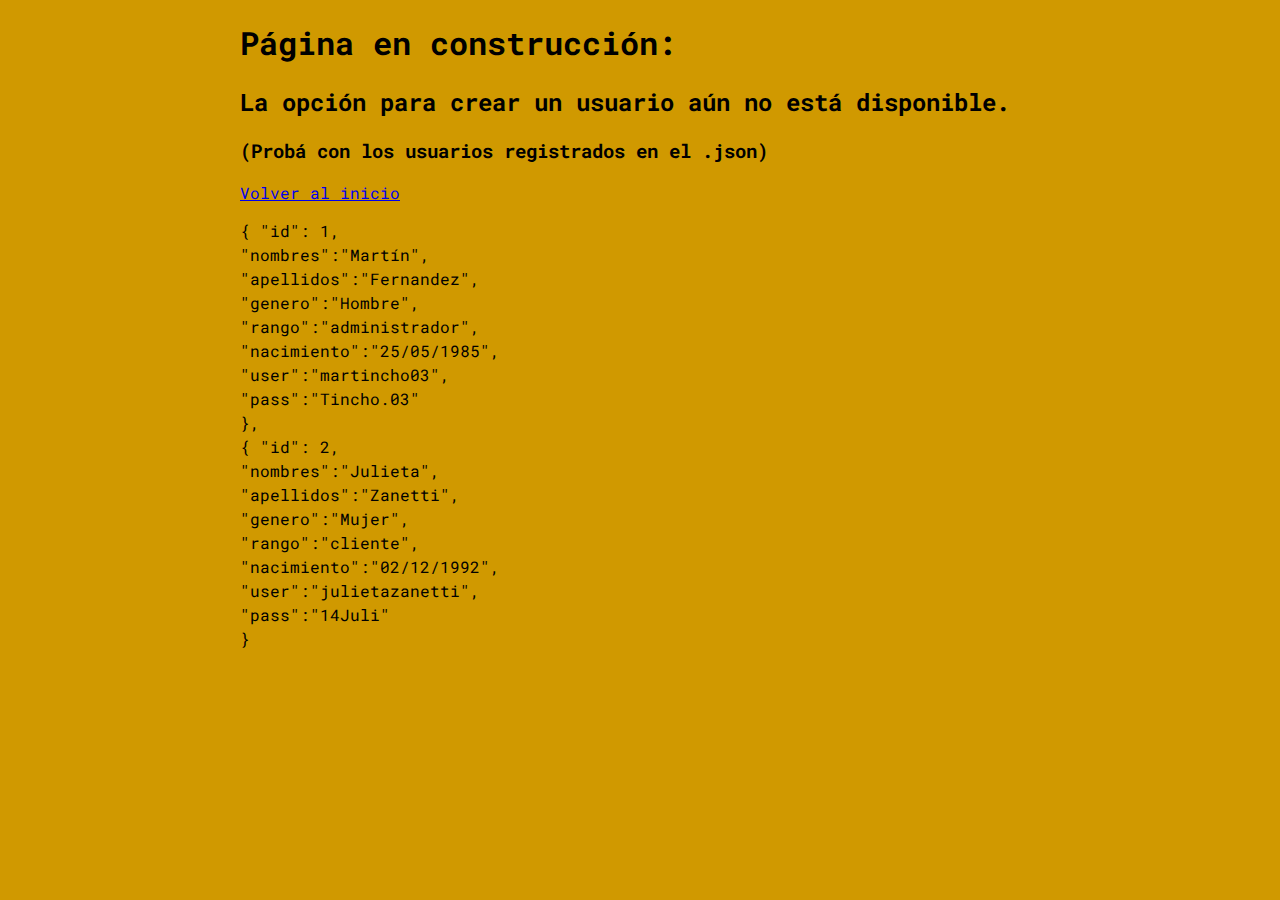
<file: signin.html>
<!DOCTYPE html>
<html lang="en">
<head>
    <meta charset="UTF-8">
    <meta http-equiv="X-UA-Compatible" content="IE=edge">
    <meta name="viewport" content="width=device-width, initial-scale=1.0">
    <link rel="stylesheet" href="./assets/css/main.css">
    <title>Document</title>
</head>
<body>
    <div class="signin">
        <h1>Página en construcción:</h1>
        <h2>La opción para crear un usuario aún no está disponible.</h2>
        <h3>(Probá con los usuarios registrados en el .json)</h3>
        <a href="./index.html">Volver al inicio</a>
        <p>
            {
                "id": 1, <br>
                "nombres":"Martín", <br>
                "apellidos":"Fernandez", <br>
                "genero":"Hombre", <br>
                "rango":"administrador", <br>
                "nacimiento":"25/05/1985", <br>
                "user":"martincho03", <br>
                "pass":"Tincho.03" <br>
                }, <br>
                {
                "id": 2, <br>
                "nombres":"Julieta", <br>
                "apellidos":"Zanetti", <br>
                "genero":"Mujer", <br>
                "rango":"cliente", <br>
                "nacimiento":"02/12/1992", <br>
                "user":"julietazanetti", <br>
                "pass":"14Juli"<br>
                }
        </p>
    </div>
</body>
</html>
</file>
<file: assets/css/main.css>
@import url("https://fonts.googleapis.com/css2?family=Chakra+Petch:ital,wght@0,300;0,500;1,300;1,500;1,700&family=Indie+Flower&family=Roboto+Mono:ital,wght@0,100;0,400;1,100;1,400&display=swap");
@import url("https://fonts.googleapis.com/css2?family=Chakra+Petch:ital,wght@0,300;0,500;1,300;1,500;1,700&family=Indie+Flower&family=Roboto+Mono:ital,wght@0,100;0,400;1,100;1,400&display=swap");
@import url("https://fonts.googleapis.com/css2?family=Chakra+Petch:ital,wght@0,300;0,500;1,300;1,500;1,700&family=Indie+Flower&family=Roboto+Mono:ital,wght@0,100;0,400;1,100;1,400&display=swap");
@import url("https://fonts.googleapis.com/css2?family=Chakra+Petch:ital,wght@0,300;0,500;1,300;1,500;1,700&family=Indie+Flower&family=Roboto+Mono:ital,wght@0,100;0,400;1,100;1,400&display=swap");
@import url("https://fonts.googleapis.com/css2?family=Chakra+Petch:ital,wght@0,300;0,500;1,300;1,500;1,700&family=Indie+Flower&family=Roboto+Mono:ital,wght@0,100;0,400;1,100;1,400&display=swap");
:root {
  --var-primary: #d09900;
  --var-secondary: #d099d0;
  --var-highlight: #feee00;
  --var-success: #1d8719;
  --var-success-dark: #0c5309;
  --var-success-light: #48d643;
  --var-danger: #c90000;
  --var-danger-dark: #610101;
  --var-danger-light: #f33b3b;
}

:root {
  --var-primary: #d09900;
  --var-secondary: #d099d0;
  --var-highlight: #feee00;
  --var-success: #1d8719;
  --var-success-dark: #0c5309;
  --var-success-light: #48d643;
  --var-danger: #c90000;
  --var-danger-dark: #610101;
  --var-danger-light: #f33b3b;
}

.loginHeader {
  display: -webkit-box;
  display: -ms-flexbox;
  display: flex;
  background-color: var(--var-highlight);
  max-width: 900px;
  margin-left: auto;
  margin-right: auto;
  -webkit-box-align: end;
      -ms-flex-align: end;
          align-items: flex-end;
  padding: 1em;
}

.loginHeader h1 {
  font-family: 'Chakra Petch', sans-serif;
  font-weight: 700;
  font-style: italic;
  font-size: 9.5em;
  line-height: 0.8em;
}

.loginHeader img {
  width: 380px;
  height: auto;
  margin-bottom: 0.5em;
}

.loginContainer {
  max-width: 500px;
  margin-left: auto;
  margin-right: auto;
  margin-top: 5em;
  background-color: var(--var-secondary);
  display: -webkit-box;
  display: -ms-flexbox;
  display: flex;
  -ms-flex-pack: distribute;
      justify-content: space-around;
  -webkit-box-orient: vertical;
  -webkit-box-direction: normal;
      -ms-flex-direction: column;
          flex-direction: column;
  padding: 1em;
  margin-bottom: 5em;
}

.loginContainer label {
  font-weight: 700;
  font-size: 1.2em;
  letter-spacing: 0.3em;
  margin-bottom: 0.8em;
}

.loginContainer input {
  font-size: 1.2em;
  border: none;
  font-family: 'Chakra Petch', sans-serif;
  letter-spacing: 0.1em;
  margin-bottom: 1em;
}

.loginContainer input:hover {
  background-color: gainsboro;
}

.loginContainer input:focus {
  outline: none;
  border: var(--var-primary) 1px solid;
  -webkit-box-shadow: -3px 5px var(--var-primary);
          box-shadow: -3px 5px var(--var-primary);
}

.loginContainer #errorMsj {
  display: none;
  margin-top: 0;
  text-align: justify;
  padding: 0.2em;
  color: var(--var-danger-dark);
  background-color: var(--var-danger-light);
  border: solid 1px var(--var-danger);
}

.loginContainer #errorMsj a {
  color: black;
}

.loginContainer .logBtn {
  -ms-flex-item-align: end;
      align-self: flex-end;
  padding: 0.5em;
  margin: 0;
  background-color: black;
  color: white;
}

.loginContainer .logBtn:hover {
  background-color: var(--var-highlight);
  color: black;
  font-weight: bold;
}

:root {
  --var-primary: #d09900;
  --var-secondary: #d099d0;
  --var-highlight: #feee00;
  --var-success: #1d8719;
  --var-success-dark: #0c5309;
  --var-success-light: #48d643;
  --var-danger: #c90000;
  --var-danger-dark: #610101;
  --var-danger-light: #f33b3b;
}

form {
  display: -webkit-box;
  display: -ms-flexbox;
  display: flex;
  -webkit-box-orient: vertical;
  -webkit-box-direction: normal;
      -ms-flex-flow: column;
          flex-flow: column;
  -webkit-box-pack: justify;
      -ms-flex-pack: justify;
          justify-content: space-between;
  padding: 1em;
  padding-bottom: 0;
  background-color: black;
}

form div {
  display: -webkit-box;
  display: -ms-flexbox;
  display: flex;
  -webkit-box-orient: vertical;
  -webkit-box-direction: normal;
      -ms-flex-direction: column;
          flex-direction: column;
  margin-bottom: 1em;
  width: 350px;
}

form div label {
  color: var(--var-primary);
  font-size: 1.5em;
  font-weight: 700;
  margin-bottom: 0.5em;
}

form div p {
  margin-top: 0;
  color: white;
  text-align: justify;
}

form div .formInput {
  font-size: 1.2em;
  border: none;
  font-family: 'Chakra Petch', sans-serif;
  letter-spacing: 0.1em;
}

form div .formInput:hover {
  background-color: gainsboro;
}

form div .formInput:focus {
  outline: none;
  border: var(--var-primary) 1px solid;
  -webkit-box-shadow: -3px 5px var(--var-primary);
          box-shadow: -3px 5px var(--var-primary);
}

form div .inputError {
  color: var(--var-danger-dark);
  background-color: var(--var-danger-light);
  border: solid 1px var(--var-danger);
}

form .errorMsj {
  margin-top: 0;
  text-align: justify;
  padding: 0.2em;
  width: 350px;
  color: var(--var-danger-dark);
  background-color: var(--var-danger-light);
  border: solid 1px var(--var-danger);
}

form .successMsj {
  margin-top: 0;
  text-align: justify;
  padding: 0.2em;
  width: 350px;
  color: var(--var-success-dark);
  background-color: var(--var-success-light);
  border: solid 1px var(--var-success);
}

form #errorMsjTitulo {
  display: none;
}

form #errorMsjPrecio {
  display: none;
}

form #errorMsjStock {
  display: none;
}

form #errorMsjImg {
  display: none;
}

form #errorMsjGeneral {
  display: none;
}

form #successMsjGeneral {
  display: none;
}

form #errorMsjNombreFab {
  display: none;
}

form #errorMsjOrigenFab {
  display: none;
}

form #errorMsjGeneralFab {
  display: none;
}

form #successMsjGeneralFab {
  display: none;
}

form .numeros {
  -webkit-box-orient: horizontal;
  -webkit-box-direction: normal;
      -ms-flex-direction: row;
          flex-direction: row;
  -webkit-box-align: baseline;
      -ms-flex-align: baseline;
          align-items: baseline;
}

form .numeros label {
  margin: 0 0.5em 0 0;
  white-space: nowrap;
}

form .numeros .formInput {
  width: 100%;
}

form #submit {
  display: -webkit-box;
  display: -ms-flexbox;
  display: flex;
  -webkit-box-align: end;
      -ms-flex-align: end;
          align-items: flex-end;
}

form #submit .formInput {
  width: 150px;
  height: 2em;
  background-color: var(--var-secondary);
  color: black;
  font-family: "Chakra Petch", sans-serif;
}

form #submit .formInput:hover {
  background-color: var(--var-highlight);
}

:root {
  --var-primary: #d09900;
  --var-secondary: #d099d0;
  --var-highlight: #feee00;
  --var-success: #1d8719;
  --var-success-dark: #0c5309;
  --var-success-light: #48d643;
  --var-danger: #c90000;
  --var-danger-dark: #610101;
  --var-danger-light: #f33b3b;
}

.navBar {
  position: -webkit-sticky;
  position: sticky;
  display: -webkit-box;
  display: -ms-flexbox;
  display: flex;
  background-color: var(--var-secondary);
  padding: 0.5em 0.8em;
}

.navBar .logo {
  display: -webkit-box;
  display: -ms-flexbox;
  display: flex;
  -webkit-box-align: center;
      -ms-flex-align: center;
          align-items: center;
  width: 125px;
  color: black;
  text-decoration: none;
}

.navBar .logo h1 {
  margin: 0;
  line-height: 0.8em;
}

.navBar .logo img {
  width: 45px;
  height: auto;
}

.navBar .links {
  width: 500px;
  margin-left: auto;
  margin-right: auto;
  list-style-type: none;
  display: -webkit-box;
  display: -ms-flexbox;
  display: flex;
  -webkit-box-pack: space-evenly;
      -ms-flex-pack: space-evenly;
          justify-content: space-evenly;
  padding: 0;
  cursor: pointer;
}

.navBar .links li {
  margin-left: 0.5em;
}

.navBar .links li a {
  color: black;
  text-decoration: none;
}

.navBar #user {
  margin: 0;
  display: -webkit-box;
  display: -ms-flexbox;
  display: flex;
  -webkit-box-align: center;
      -ms-flex-align: center;
          align-items: center;
}

.navBar #user #login {
  display: none;
  padding: 0.5em;
  background-color: black;
  text-decoration: none;
  color: white;
}

.navBar #user #signin {
  display: none;
  padding: 0.5em;
  background-color: var(--var-highlight);
  font-weight: bold;
  text-decoration: none;
  color: black;
  margin-left: 0.5em;
}

.navBar #user #cart {
  display: none;
  -webkit-box-align: center;
      -ms-flex-align: center;
          align-items: center;
  position: relative;
}

.navBar #user #cart i {
  font-size: 1em;
}

.navBar #user #cart p {
  margin-left: 0.2em;
}

.navBar #user #cart #list {
  width: 200px;
  display: -webkit-box;
  display: -ms-flexbox;
  display: flex;
  -webkit-box-orient: vertical;
  -webkit-box-direction: normal;
      -ms-flex-direction: column;
          flex-direction: column;
  position: absolute;
  top: 50px;
  left: -185px;
  font-size: 0.8em;
  background-color: black;
  padding: 0 0.3em 0.3em 0.3em;
}

.navBar #user #cart #list ul {
  list-style-type: none;
  padding: 0;
  margin: 0;
}

.navBar #user #cart #list ul li {
  width: 100%;
  background-color: white;
  margin-top: 0.3em;
  cursor: pointer;
}

.navBar #user #cart #list div {
  display: -webkit-box;
  display: -ms-flexbox;
  display: flex;
  -webkit-box-orient: horizontal;
  -webkit-box-direction: normal;
      -ms-flex-direction: row;
          flex-direction: row;
  width: 100%;
  -webkit-box-pack: end;
      -ms-flex-pack: end;
          justify-content: flex-end;
  height: 60px;
  margin-top: 0.3em;
  width: 100%;
  justify-content: flex-end;
  height: auto;
}

.navBar #user #cart #list div button {
  font-size: 1.4em;
  width: 150px;
  text-align: center;
  margin: 0;
  -ms-flex-negative: 0;
      flex-shrink: 0;
  border: none;
  cursor: pointer;
  font-size: 1.05em;
  width: auto;
  padding: 0.5em;
  font-weight: 700;
}

.navBar #user #cart #list div #finalizarCompra {
  color: var(--var-success-dark);
  background-color: var(--var-success-light);
  border: solid 1px var(--var-success);
}

.navBar #user #cart #list div #borrarCompra {
  color: var(--var-danger-dark);
  background-color: var(--var-danger-light);
  border: solid 1px var(--var-danger);
  margin-left: 0.3em;
}

.navBar #user #profile {
  display: none;
  -webkit-box-align: center;
      -ms-flex-align: center;
          align-items: center;
}

.navBar #user #profile p {
  margin: 0 0.5em;
}

.navBar #user #profile .img {
  height: 50px;
  width: 50px;
  background-color: gray;
  border-radius: 50%;
}

main {
  display: -webkit-box;
  display: -ms-flexbox;
  display: flex;
  margin: 1em;
  -webkit-box-align: start;
      -ms-flex-align: start;
          align-items: flex-start;
}

main .filters {
  background-color: white;
  margin-right: 1em;
  padding: 1em;
}

main .filters h3 {
  cursor: pointer;
}

main .filters ul {
  list-style-type: none;
  margin: 0;
  padding: 0;
}

main .filters ul li {
  margin-bottom: 0.2em;
  cursor: pointer;
}

main .productsContainer {
  display: -webkit-box;
  display: -ms-flexbox;
  display: flex;
  -webkit-box-orient: vertical;
  -webkit-box-direction: normal;
      -ms-flex-direction: column;
          flex-direction: column;
  width: 100%;
  max-width: 1000px;
  margin-left: auto;
  margin-right: auto;
}

main .productsContainer .productsContainer__card {
  width: 100%;
  height: 190px;
  background-color: var(--var-highlight);
  display: -webkit-box;
  display: -ms-flexbox;
  display: flex;
  margin-bottom: 1.5em;
  -webkit-box-shadow: -7px 7px black;
          box-shadow: -7px 7px black;
}

main .productsContainer .productsContainer__card .productsContainer__img {
  width: 150px;
  -o-object-fit: cover;
     object-fit: cover;
}

main .productsContainer .productsContainer__card .productsContainer__text {
  width: 100%;
  display: -webkit-box;
  display: -ms-flexbox;
  display: flex;
  -webkit-box-pack: justify;
      -ms-flex-pack: justify;
          justify-content: space-between;
  -webkit-box-orient: vertical;
  -webkit-box-direction: normal;
      -ms-flex-direction: column;
          flex-direction: column;
  margin: 1em;
  color: black;
  font-family: 'Chakra Petch', sans-serif;
  font-weight: 700;
}

main .productsContainer .productsContainer__card .productsContainer__text a {
  color: black;
  text-decoration: none;
  margin: 0;
}

main .productsContainer .productsContainer__card .productsContainer__text p {
  margin: 0.2em;
}

main .productsContainer .productsContainer__card .productsContainer__text h4 {
  margin: 0.2em;
  color: var(--var-success);
}

main .productsContainer .productsContainer__card .productsContainer__text button {
  -ms-flex-item-align: end;
      align-self: flex-end;
  background-color: var(--var-success);
  color: black;
  font-size: 1.4em;
  width: 150px;
  text-align: center;
  margin: 0;
  -ms-flex-negative: 0;
      flex-shrink: 0;
  border: none;
  cursor: pointer;
  font-weight: 700;
}

main .productsContainer .productsContainer__card .productsContainer__text button p {
  margin: 0;
}

:root {
  --var-primary: #d09900;
  --var-secondary: #d099d0;
  --var-highlight: #feee00;
  --var-success: #1d8719;
  --var-success-dark: #0c5309;
  --var-success-light: #48d643;
  --var-danger: #c90000;
  --var-danger-dark: #610101;
  --var-danger-light: #f33b3b;
}

.signin {
  margin-left: auto;
  margin-right: auto;
  max-width: 800px;
}

.signin p {
  line-height: 1.5em;
}

body {
  margin: 0;
  padding: 0;
  background-color: var(--var-primary);
  font-family: "Chakra Petch", sans-serif;
  font-family: "Indie Flower", cursive;
  font-family: "Roboto Mono", monospace;
}

header {
  margin: 3em;
}

header h1 {
  font-size: 4em;
  margin: 0;
}

#containerMenu {
  display: -webkit-box;
  display: -ms-flexbox;
  display: flex;
  -webkit-box-orient: vertical;
  -webkit-box-direction: normal;
      -ms-flex-flow: column wrap;
          flex-flow: column wrap;
  -webkit-box-pack: space-evenly;
      -ms-flex-pack: space-evenly;
          justify-content: space-evenly;
  -webkit-box-align: center;
      -ms-flex-align: center;
          align-items: center;
  margin-top: 2em;
}

#containerMenu .menuBtn {
  margin: 1em;
  width: 450px;
  height: 70px;
  -webkit-box-shadow: -15px 10px black;
          box-shadow: -15px 10px black;
  cursor: pointer;
}

#containerMenu .menuBtn p {
  margin-top: 0.8em;
  font-size: 1.5em;
  text-align: center;
}

#containerMenu .menuBtn p a {
  text-decoration: none;
  color: white;
}

#containerMenu .defaultColor {
  background-color: var(--var-secondary);
}

#containerMenu .defaultColor p {
  color: white;
}

#containerMenu .highlightColor {
  background: -webkit-gradient(linear, left top, right top, from(var(--var-highlight)), color-stop(50%, var(--var-highlight)), color-stop(50%, var(--var-secondary)));
  background: linear-gradient(to right, var(--var-highlight), var(--var-highlight) 50%, var(--var-secondary) 50%);
  background-size: 200% 100%;
  -webkit-animation: load 1s ease forwards;
          animation: load 1s ease forwards;
}

#containerMenu .highlightColor p {
  color: black;
}

#containerMenu #formProducto {
  display: none;
}

#containerMenu #formFabricante {
  display: none;
}

#containerProductos {
  max-width: 1400px;
  margin: 1em;
  display: -webkit-box;
  display: -ms-flexbox;
  display: flex;
  -ms-flex-wrap: wrap;
      flex-wrap: wrap;
  -ms-flex-pack: distribute;
      justify-content: space-around;
}

#containerProductos .temporalCard {
  display: -webkit-box;
  display: -ms-flexbox;
  display: flex;
  -webkit-box-orient: vertical;
  -webkit-box-direction: normal;
      -ms-flex-direction: column;
          flex-direction: column;
  -webkit-box-pack: justify;
      -ms-flex-pack: justify;
          justify-content: space-between;
  background-color: var(--var-highlight);
  border: solid 5px black;
  -ms-flex-negative: 0;
      flex-shrink: 0;
  width: 300px;
  margin: 1em;
}

#containerProductos .temporalCard .temporalCard__text {
  padding: 0 1em;
}

#containerProductos .temporalCard .temporalCard__btns {
  display: -webkit-box;
  display: -ms-flexbox;
  display: flex;
  -webkit-box-orient: horizontal;
  -webkit-box-direction: normal;
      -ms-flex-direction: row;
          flex-direction: row;
  width: 100%;
  -webkit-box-pack: end;
      -ms-flex-pack: end;
          justify-content: flex-end;
  height: 60px;
}

#containerProductos .temporalCard .temporalCard__btns .stockBtn {
  background-color: black;
  color: var(--var-highlight);
  font-size: 1.4em;
  width: 150px;
  text-align: center;
  margin: 0;
  -ms-flex-negative: 0;
      flex-shrink: 0;
  border: none;
  cursor: pointer;
}

#containerProductos .temporalCard .temporalCard__btns .stockBtn p {
  margin: 0;
}

#containerProductos .temporalCard .temporalCard__btns .stockForm {
  width: 100%;
  padding: 0 0.5em;
  -ms-flex-negative: 1;
      flex-shrink: 1;
  display: none;
  -webkit-box-orient: vertical;
  -webkit-box-direction: normal;
      -ms-flex-direction: column;
          flex-direction: column;
  -webkit-box-pack: space-evenly;
      -ms-flex-pack: space-evenly;
          justify-content: space-evenly;
  -webkit-box-align: center;
      -ms-flex-align: center;
          align-items: center;
}

#containerProductos .temporalCard .temporalCard__btns .stockForm label {
  margin: 0;
  padding: 0;
}

#containerProductos .temporalCard .temporalCard__btns .stockForm input {
  margin: 0;
  padding: 0;
  width: 100%;
}

#containerProductos .temporalCard .temporalCard__btns .deleteBtn {
  -ms-flex-item-align: end;
      align-self: flex-end;
  display: -webkit-box;
  display: -ms-flexbox;
  display: flex;
  -webkit-box-pack: center;
      -ms-flex-pack: center;
          justify-content: center;
  -webkit-box-align: center;
      -ms-flex-align: center;
          align-items: center;
  width: 60px;
  height: 100%;
  background-color: red;
  -ms-flex-negative: 0;
      flex-shrink: 0;
  border: none;
}

#containerProductos .temporalCard .temporalCard__btns .deleteBtn:hover {
  cursor: pointer;
}

#containerProductos .temporalCard .temporalCard__btns .deleteBtn i {
  font-size: 40px;
  color: var(--var-highlight);
}

.modal {
  display: block;
  position: fixed;
  margin: 0;
  z-index: 999;
  padding: 0;
  right: 0px;
  top: 0px;
  width: 100vw;
  height: 100vw;
  overflow: auto;
  background-color: rgba(0, 0, 0, 0.4);
}

.modal .modal-content {
  background-color: var(--var-highlight);
  margin: auto;
  padding: 20px;
  margin-top: 25vh;
  border: 5px solid black;
  width: 500px;
  display: -webkit-box;
  display: -ms-flexbox;
  display: flex;
  -webkit-box-orient: vertical;
  -webkit-box-direction: normal;
      -ms-flex-direction: column;
          flex-direction: column;
  -webkit-box-align: end;
      -ms-flex-align: end;
          align-items: flex-end;
}

.modal .modal-content i {
  color: black;
  font-size: 28px;
  font-weight: bold;
  cursor: pointer;
}

.modal .modal-content p {
  text-align: center;
  -ms-flex-item-align: center;
      -ms-grid-row-align: center;
      align-self: center;
  font-size: 1.5em;
}

.modal .modal-content .btnsContainer {
  display: -webkit-box;
  display: -ms-flexbox;
  display: flex;
  -webkit-box-orient: horizontal;
  -webkit-box-direction: normal;
      -ms-flex-direction: row;
          flex-direction: row;
  width: 100%;
  -webkit-box-pack: end;
      -ms-flex-pack: end;
          justify-content: flex-end;
  height: 60px;
  margin-top: 0.8em;
}

.modal .modal-content .btnsContainer button {
  font-size: 1.4em;
  width: 150px;
  text-align: center;
  margin: 0;
  -ms-flex-negative: 0;
      flex-shrink: 0;
  border: none;
  cursor: pointer;
  font-weight: 700;
  margin-left: 1em;
}

.modal .modal-content .btnsContainer .aceptarBtn {
  background-color: var(--var-success);
}

.modal .modal-content .btnsContainer .cancelarBtn {
  background-color: var(--var-danger);
}

@-webkit-keyframes load {
  0% {
    background-position: 100% 0%;
  }
  100% {
    background-position: 0% 0%;
  }
}

@keyframes load {
  0% {
    background-position: 100% 0%;
  }
  100% {
    background-position: 0% 0%;
  }
}
/*# sourceMappingURL=main.css.map */
</file>
